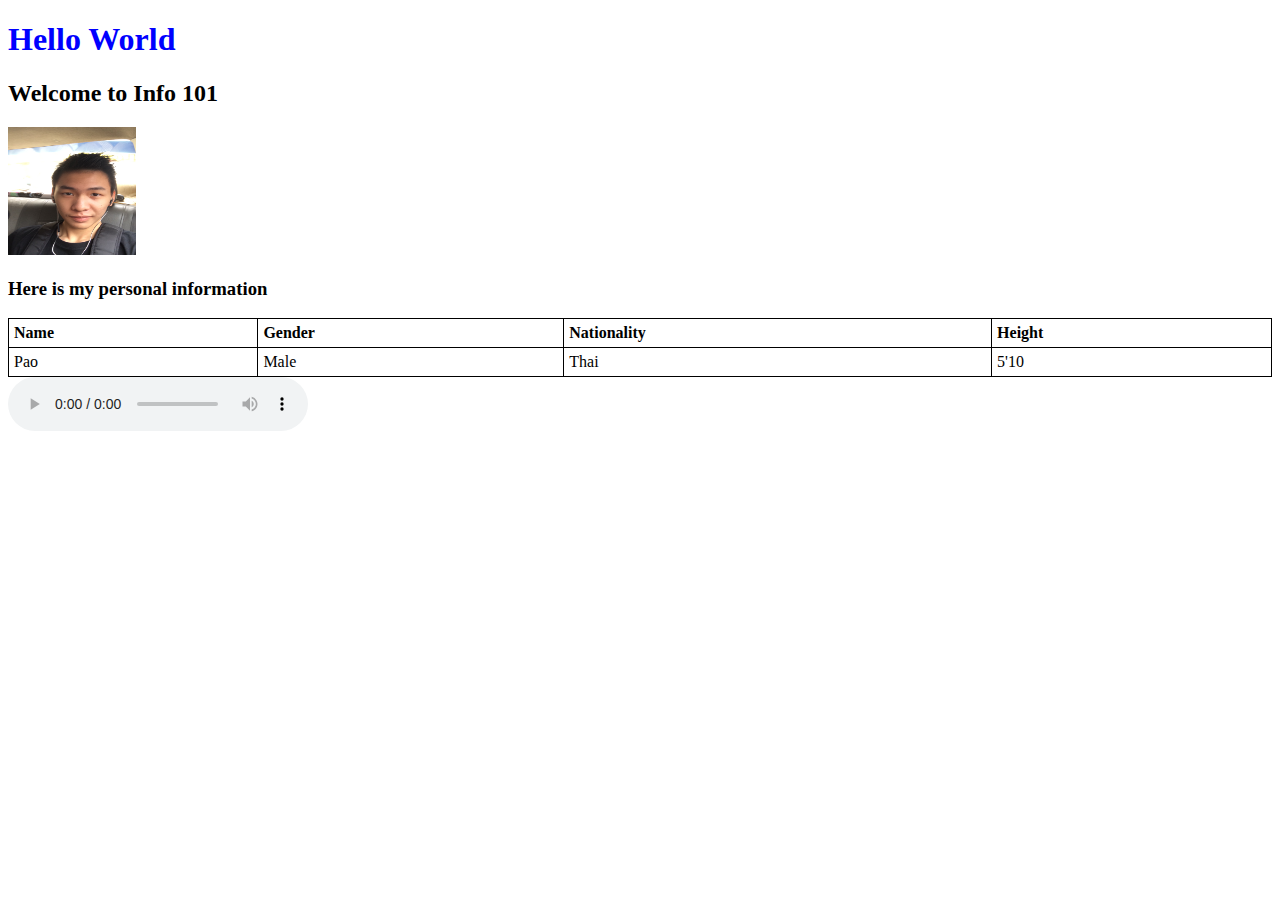
<file: index.html>
<!DOCTYPE html>
<html>
	<head>
		<title>Hello World</title>
	<style>
	table, th, td {
		border: 1px solid black;
		border-collapse: collapse;
	}
	th, td {
		padding: 5px;
	}
	th {
		text-align: left;
	}
	</style>
	</head>
	<body>
		<h1 style="color:blue;">Hello World</h1>
		<h2>Welcome to Info 101</h2>
		<img src="IMG_1787.JPG" alt="Pao" style="width:128px;height:128px;">
		<h3>Here is my personal information</h3>
	<table style="width:100%">
	   <tr>
		<th>Name</th>
		<th>Gender</th>
		<th>Nationality</th>
		<th>Height</th>
	   </tr>
	   <tr>
		<td>Pao</td>
		<td>Male</td>
		<td>Thai</td>
		<td>5'10</td>
	   </tr>
	</table>
	<audio controls>
		<source src="impossible.mp3" type="audio/mpeg:>
	your browser does not support the audio element.
	</audio>
	</body>
</html>
</file>
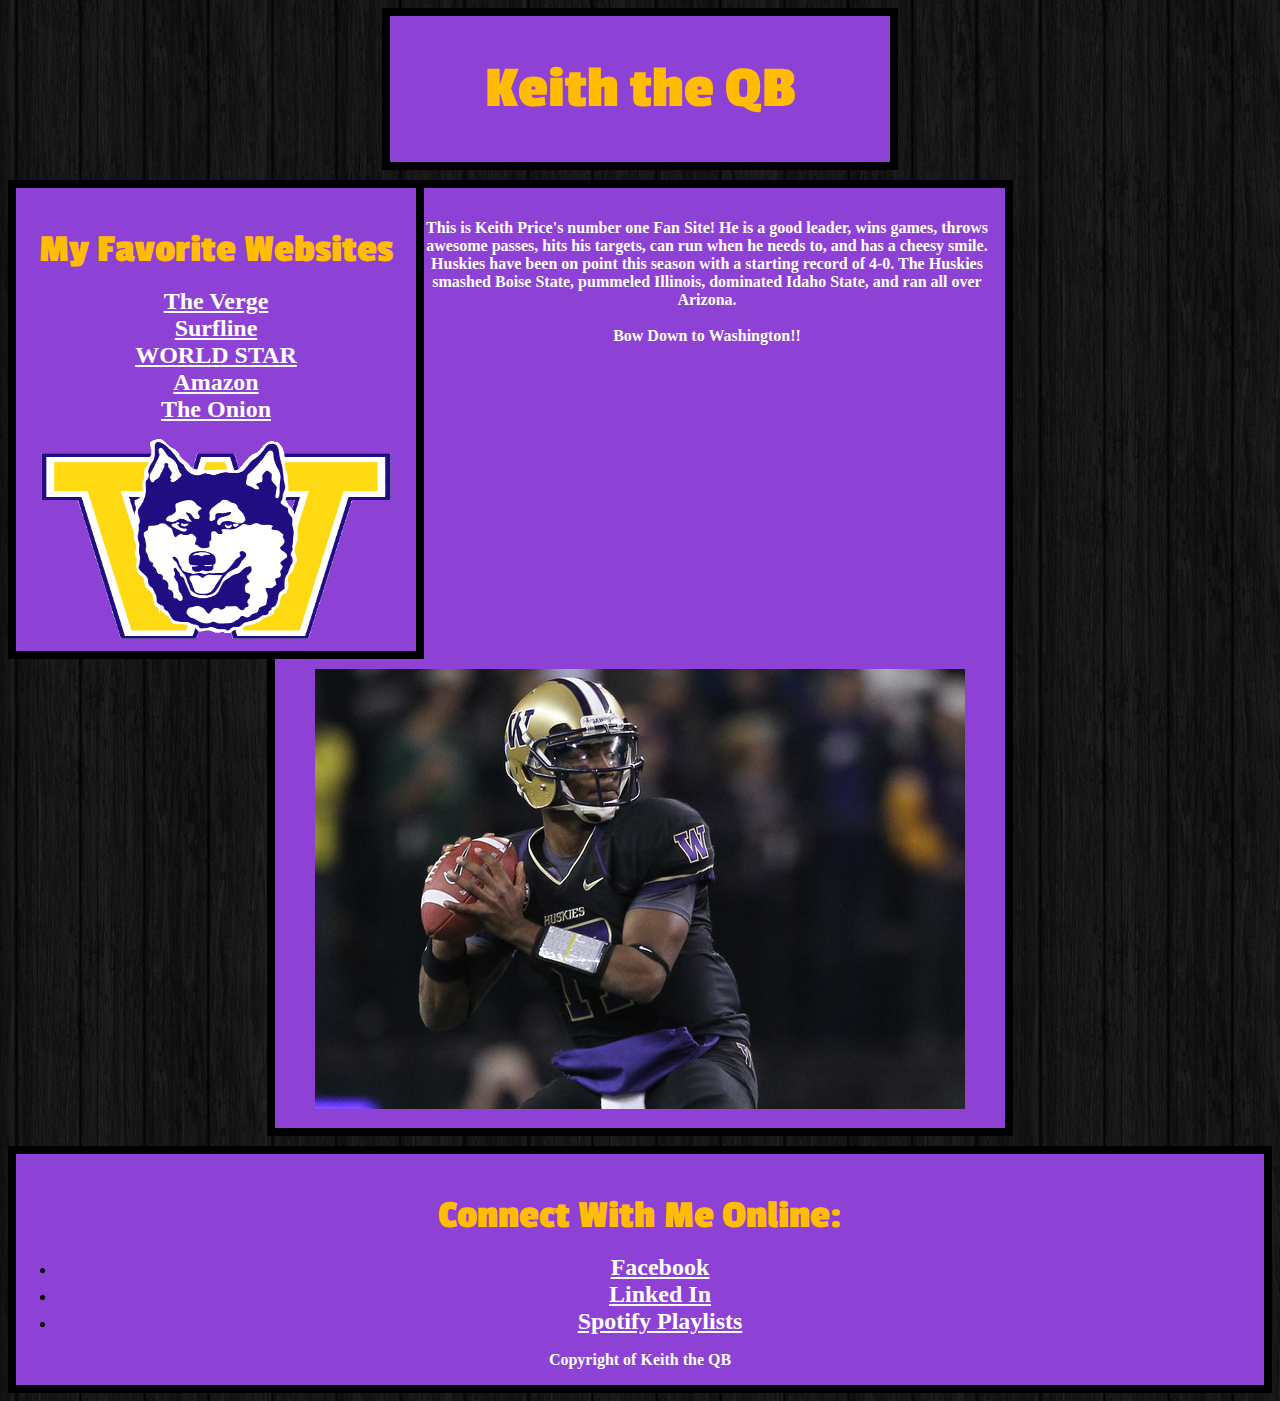
<file: introToCss.html>
<!DOCTYPE html>
	<head> 
		<title> Keith the QB  </title>
		<link rel="stylesheet" type="text/css" href="test.css" />
		<link href='http://fonts.googleapis.com/css?family=Passion+One' rel='stylesheet' type='text/css'>
	</head>

	<body>
		<div id = "Header">
			<h1> Keith the QB </h1>
		</div>
		
		<div id = "LeftNav">
			<h3> My Favorite Websites </h3>
			<ul>
				<li><a href="https://www.theverge.com">The Verge</a></li>
				<li><a href="https://www.surfline.com">Surfline</a></li>
				<li><a href="https://www.worldstarhiphop">WORLD STAR</a></li>
				<li><a href="https://www.amazon.com">Amazon</a></li>
				<li><a href="https://www.theonion.com">The Onion</a></li>
			</ul>
			<img src="icon.gif" width="350px" height="200px">
		</div>
		
		<div id = "Content">
			<p> This is Keith Price's number one Fan Site! He is a good leader, wins games, throws awesome passes, hits his targets, can run when he needs to, and has a cheesy smile. Huskies have been on point this season with a starting record of 4-0. The Huskies smashed Boise State, pummeled Illinois, dominated Idaho State, and ran all over Arizona. <br /><br /> <span id="bow">Bow Down to Washington!!</span></p>
			<img src="price.jpg">
		</div>
		
		<div id = "Footer">
			<h3>Connect With Me Online:</h3>
			<ul>
				<li><a href="https://www.Facebook.com">Facebook</a></li>
				<li><a href="https://www.Linkedin.com">Linked In</a></li>
				<li><a href="https://www.Spotify.com">Spotify Playlists</a></li>
			</ul>
			<p>Copyright of Keith the QB</p>
		</div>

	</body>

</html>
</file>
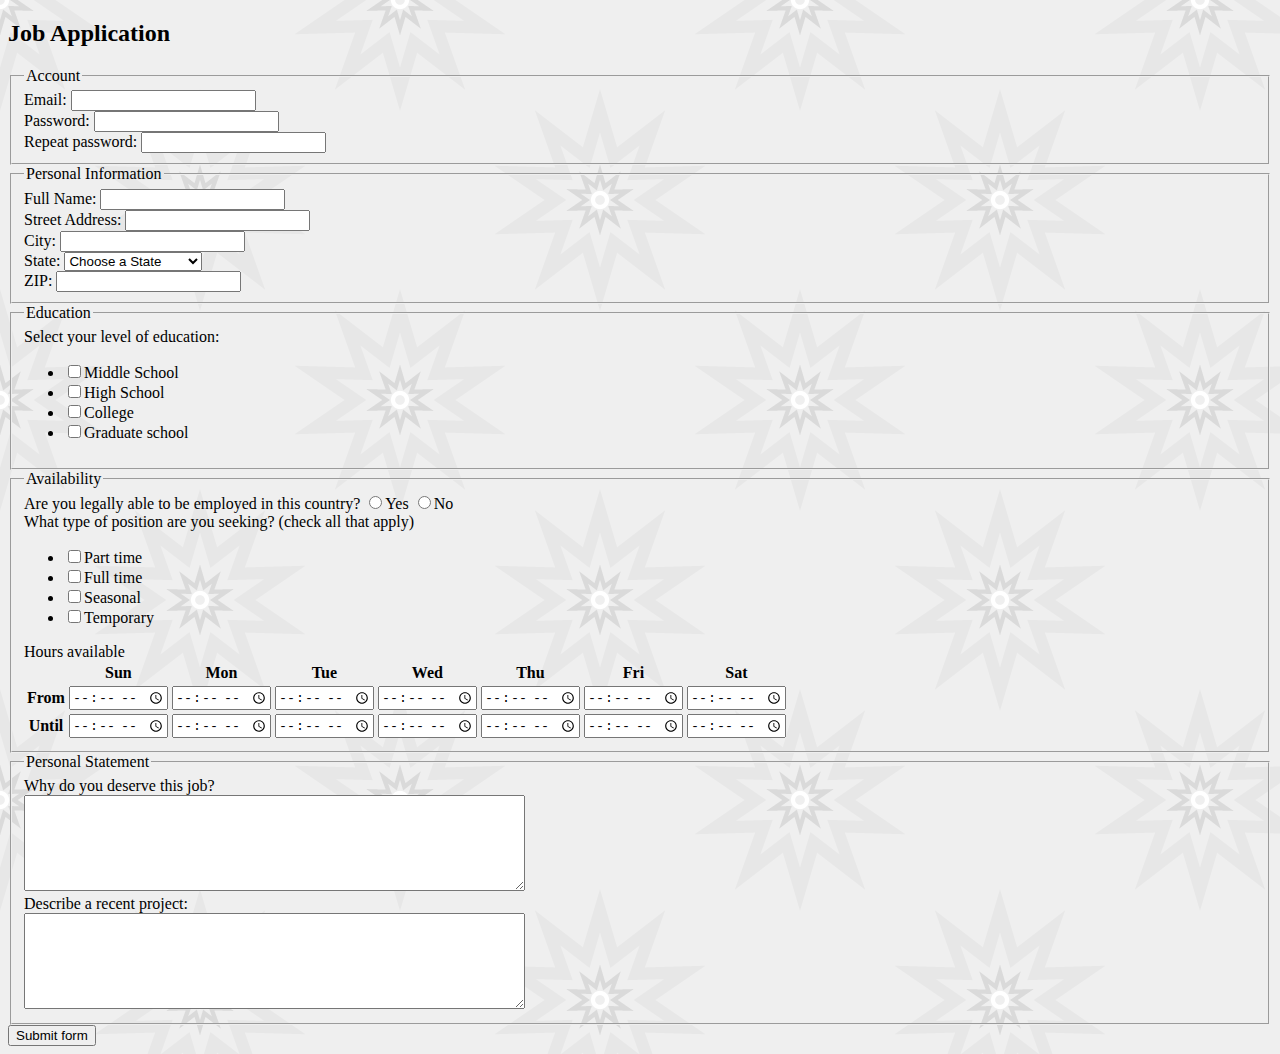
<file: jobApplicationForm.html>
<!DOCTYPE html>
<html>
<head>
	<meta charset="utf-8">
	<title>Job Application</title>
	<style> 
		body{background-image: url('pow-star.png');}
	</style>
</head>
<body>

<h2>Job Application</h2>

<form action="http://gclass.alexburner.com/formtest.php" method="post">

	<fieldset>
		<legend>Account</legend>
		<div class="field">
			<label>Email:</label> 
			<input type="text" name="email">
		</div>
		<div class="field">
			<label>Password:</label> 
			<input type="password" name="password">
		</div>
		<div class="field">
			<label>Repeat password:</label> 
			<input type="password" name="password_r">
		</div>
	</fieldset>

	<fieldset>
		<legend>Personal Information</legend>
		<div class="field">
			<label>Full Name:</label> 
			<input type="text" name="name">
		</div>
		<div class="field">
			<label>Street Address:</label> 
			<input type="text" name="street">
		</div>
		<div class="field">
			<label>City:</label> 
			<input type="text" name="city">
		</div>
		<div class="field">
			<label>State:</label> 
			<select name="state">
				<option value="" selected="true">Choose a State</option>
				<option value="AL">Alabama</option>
				<option value="AK">Alaska</option>
				<option value="AZ">Arizona</option>
				<option value="AR">Arkansas</option>
				<option value="CA">California</option>
				<option value="CO">Colorado</option>
				<option value="CT">Connecticut</option>
				<option value="DE">Delaware</option>
				<option value="DC">District of Columbia</option>
				<option value="FL">Florida</option>
				<option value="GA">Georgia</option>
				<option value="HI">Hawaii</option>
				<option value="ID">Idaho</option>
				<option value="IL">Illinois</option>
				<option value="IN">Indiana</option>
				<option value="IA">Iowa</option>
				<option value="KS">Kansas</option>
				<option value="KY">Kentucky</option>
				<option value="LA">Louisiana</option>
				<option value="ME">Maine</option>
				<option value="MD">Maryland</option>
				<option value="MA">Massachusetts</option>
				<option value="MI">Michigan</option>
				<option value="MN">Minnesota</option>
				<option value="MS">Mississippi</option>
				<option value="MO">Missouri</option>
				<option value="MT">Montana</option>
				<option value="NE">Nebraska</option>
				<option value="NV">Nevada</option>
				<option value="NH">New Hampshire</option>
				<option value="NJ">New Jersey</option>
				<option value="NM">New Mexico</option>
				<option value="NY">New York</option>
				<option value="NC">North Carolina</option>
				<option value="ND">North Dakota</option>
				<option value="OH">Ohio</option>
				<option value="OK">Oklahoma</option>
				<option value="OR">Oregon</option>
				<option value="PA">Pennsylvania</option>
				<option value="RI">Rhode Island</option>
				<option value="SC">South Carolina</option>
				<option value="SD">South Dakota</option>
				<option value="TN">Tennessee</option>
				<option value="TX">Texas</option>
				<option value="UT">Utah</option>
				<option value="VT">Vermont</option>
				<option value="VA">Virginia</option>
				<option value="WA">Washington</option>
				<option value="WV">West Virginia</option>
				<option value="WI">Wisconsin</option>
				<option value="WY">Wyoming</option>
			</select>
		</div>
		<div class="field">
			<label>ZIP:</label> 
			<input type="text" name="zip">
		</div>
	</fieldset>

	<fieldset>
		<legend>Education</legend>
		<div class="field">
			<label>Select your level of education:</label>
			<ul>
				<li><input type="checkbox" name="level_ms" value="middleschool">Middle School</li>
				<li><input type="checkbox" name="level_hs" value="middleschool">High School</li>
				<li><input type="checkbox" name="level_co" value="middleschool">College</li>
				<li><input type="checkbox" name="level_gr" value="middleschool">Graduate school</li>
			</ul>
		</div>
	</fieldset>
		
	<fieldset>
		<legend>Availability</legend>
		<div class="field">
			<label>Are you legally able to be employed in this country?</label> 
			<input type="radio" name="legal" value="yes">Yes
			<input type="radio" name="legal" value="no">No
		</div>
		<div class="field">
			<label>What type of position are you seeking? (check all that apply)</label>
			<ul>
				<li><input type="checkbox" name="position_pt" value="parttime">Part time</li>
				<li><input type="checkbox" name="position_ft" value="fulltime">Full time</li>
				<li><input type="checkbox" name="position_sl" value="seasonal">Seasonal</li>
				<li><input type="checkbox" name="position_tp" value="temporary">Temporary</li>
			</ul>
		</div>
		<div class="field">
			<label>Hours available</label>
			<table>
				<tr>
					<td></td>
					<th>Sun</th>
					<th>Mon</th>
					<th>Tue</th>
					<th>Wed</th>
					<th>Thu</th>
					<th>Fri</th>
					<th>Sat</th>
				</tr>
				<tr>
					<th>From</th>
					<td><input type="time" size="5" name="su_from"></td>
					<td><input type="time" size="5" name="mo_from"></td>
					<td><input type="time" size="5" name="tu_from"></td>
					<td><input type="time" size="5" name="we_from"></td>
					<td><input type="time" size="5" name="th_from"></td>
					<td><input type="time" size="5" name="fr_from"></td>
					<td><input type="time" size="5" name="sa_from"></td>
				</tr>
				<tr>
					<th>Until</th>
					<td><input type="time" size="5" name="su_until"></td>
					<td><input type="time" size="5" name="mo_until"></td>
					<td><input type="time" size="5" name="tu_until"></td>
					<td><input type="time" size="5" name="we_until"></td>
					<td><input type="time" size="5" name="th_until"></td>
					<td><input type="time" size="5" name="fr_until"></td>
					<td><input type="time" size="5" name="sa_until"></td>
				</tr>
			</table>
		</div>
	</fieldset>

	<fieldset>
		<legend>Personal Statement</legend>
		<div class="field">
			<label>Why do you deserve this job?</label><br>
			<textarea name="deserve" rows="6" cols="60"></textarea>
		</div>
		<div class="field">
			<label>Describe a recent project:</label><br>
			<textarea name="project" rows="6" cols="60"></textarea>
		</div>
	</fieldset>

	<input type="submit" value="Submit form">

</form>
</body>
</html>
</file>
<file: test.css>
body{
  background-image: url('dark_wood.png');
}
p{
  font-weight: bold;
  color: white;
  font-family: "Ariel";
}
h3{
  color: #FFBC00;
  font-size: 40px;
  font-family: "Passion One";
  margin-bottom: 0px;
}
a{
  color: white; 
  font-weight: bold; 
  font-size: 24px;
}
#Header{
  background-color: #8E41D5; 
  text-align: center;
  width: 500px;
  margin-left: auto;
  margin-right: auto;
  margin-bottom: 10px;
  border: solid 8px black;
}
#Header h1{
  font-size: 60px; 
  font-family: "Passion One"; 
  color: #FFBC00; 
  font-weight: bold;
}
#LeftNav{
  float: left;
  background-color: #8E41D5; 
  padding-bottom: 8px;
  text-align: center;
  width: 400px;
  margin-left: auto;
  margin-right: auto;
  margin-bottom: 10px;
  border: solid 8px black;
}
#LeftNav img{

}
#LeftNav ul{
  list-style-type: none;
  padding-left: 0px;
}
#Content{
  background-color: #8E41D5; 
  padding: 15px;
  text-align: center;
  width: 700px;
  margin-left: auto;
  margin-right: auto;
  margin-bottom: 10px;
  border: solid 8px black;
}
#Footer{
  list-style-type: none;
  padding-left: 0px;
  background-color: #8E41D5; 
  text-align: center;
  border: solid 8px black;
}
</file>
